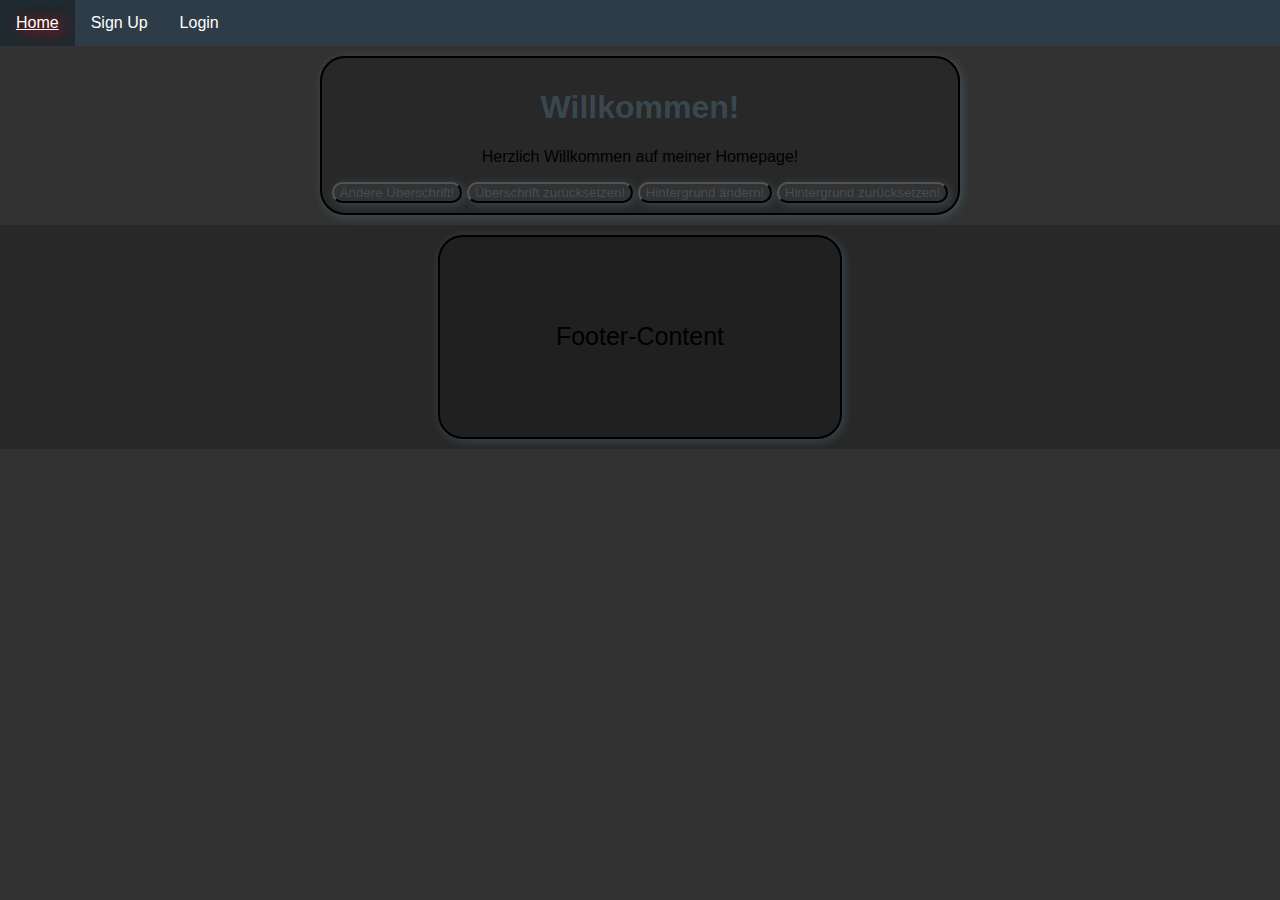
<file: index.html>
<!DOCTYPE html>
<html lang="de">
<head>
    <meta charset="UTF-8">
    <meta name="viewport" content="width=device-width, initial-scale=1.0">
    <title>Home</title>
    <link rel="stylesheet" href="styles.css">
    <link rel="stylesheet" href="index.css">
    <script type="text/javascript" src="index.js"></script>
</head>
<body id="body">
    <header class="navArea">
        <ul>
            <li><a class="active" href="index.html">Home</a></li>
            <li><a href="signUp.html">Sign Up</a></li>
            <li><a href="login.html">Login</a></li>
        </ul>
    </header>

    <div class="contentArea">
        <div class="begrüßung">
            <h1 id="topic1">Willkommen!</h1>
            <p>Herzlich Willkommen auf meiner Homepage!</p>
            <button id="clickMe" onclick="changeText()">Ändere Überschrift!</button>
            <button id="clickMe" onclick="deleteText()">Überschrift zurücksetzen!</button>
            <button id="clickMe" onclick="changeBodyColor()">Hintergrund ändern!</button>
            <button id="clickMe" onclick="removeBodyChanges()">Hintergrund zurücksetzen!</button>
        </div>
    </div>
    
    <footer class="footerArea">
        <div class="Banner">Footer-Content</div>
    </footer>
    
</body>
</html>
</file>
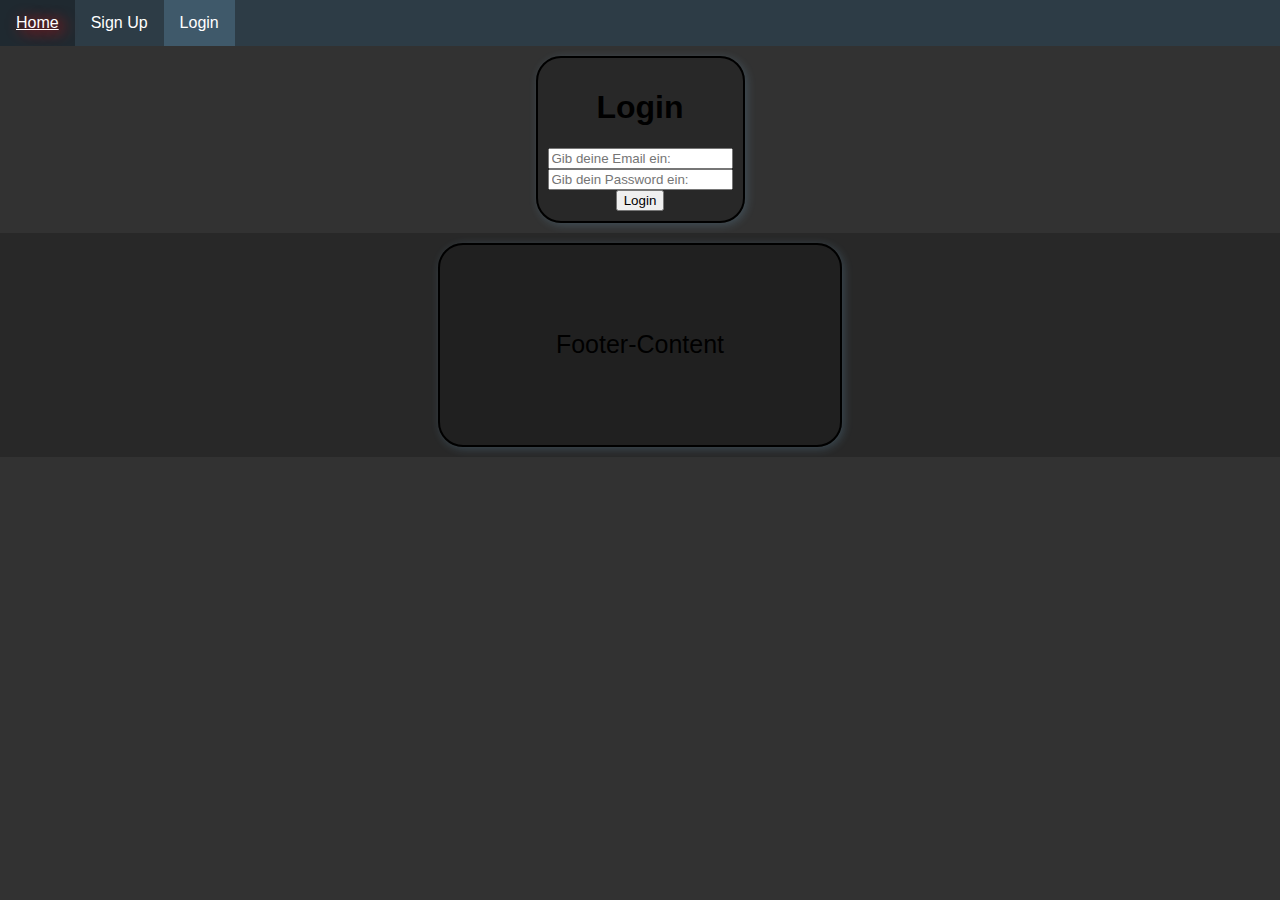
<file: login.html>
<!DOCTYPE html>
<html lang="de">
<head>
    <meta charset="UTF-8">
    <meta name="viewport" content="width=device-width, initial-scale=1.0">
    <title>Login</title>
    <link rel="stylesheet" href="styles.css">
    <link rel="stylesheet" href="login.css">
    <script type="text/javascript" src="login.js"></script>
</head>
<body id="body">
    <header class="navArea">
        <ul>
            <li><a href="index.html">Home</a></li>
            <li><a href="signUp.html">Sign Up</a></li>
            <li><a class="active" href="login.html">Login</a></li>
        </ul>
    </header>

    <div class="contentArea">
        <div class="begrüßung">
            <h1>Login</h1>
            <input id="emailTI" placeholder="Gib deine Email ein: " /><br>
            <input id="passwordTI" placeholder="Gib dein Password ein: " /><br>
            <button onclick="userLogIn()">Login</button>
        </div>
    </div>
    
    <footer class="footerArea">
        <div class="Banner">Footer-Content</div>
    </footer>
    
</body>
</html>
</file>
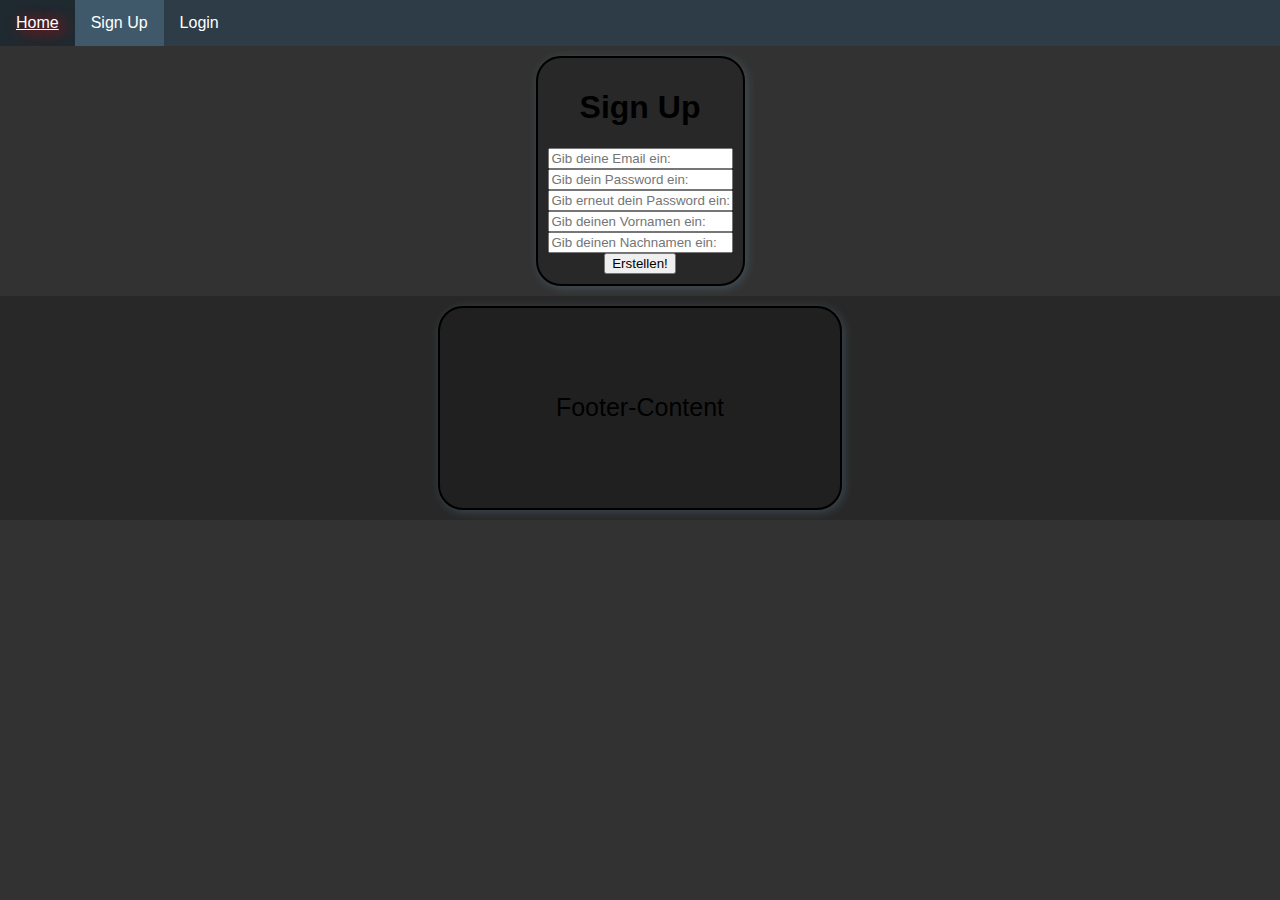
<file: signUp.html>
<!DOCTYPE html>
<html lang="de">
<head>
    <meta charset="UTF-8">
    <meta name="viewport" content="width=device-width, initial-scale=1.0">
    <title>Sign Up</title>
    <link rel="stylesheet" href="styles.css">
    <link rel="stylesheet" href="signUp.css">
    <script type="text/javascript" src="signUp.js"></script>
</head>
<body id="body">
    <header class="navArea">
        <ul>
            <li><a href="index.html">Home</a></li>
            <li><a class="active" href="signUp.html">Sign Up</a></li>
            <li><a href="login.html">Login</a></li>
        </ul>
    </header>

    <div class="contentArea">
        <div class="begrüßung">
            <h1>Sign Up</h1>
            <input id="emailTI" placeholder="Gib deine Email ein: " /><br>
            <input id="passwordTI" placeholder="Gib dein Password ein: " /><br>
            <input id="repeatPasswordTI" placeholder="Gib erneut dein Password ein: " /><br>
            <input id="firstName" placeholder="Gib deinen Vornamen ein:" /><br>
            <input id="familyName" placeholder="Gib deinen Nachnamen ein:" /><br>
            <button onclick="userSignUp()">Erstellen!</button>
        </div>
    </div>
    
    <footer class="footerArea">
        <div class="Banner">Footer-Content</div>
    </footer>
    
</body>
</html>
</file>
<file: styles.css>
body {
    margin: 0px;
    padding: 0px;
    background-color: rgb(50, 50, 50);
    font-family: Verdana, Geneva, Tahoma, sans-serif;
}


/* Header START */
.navArea {
    width: 100vw;
    display: flex;
    box-sizing: border-box;
    background-color: #0096fa19;
}

.navArea ul {
    list-style-type: none;
    margin: 0;
    padding: 0;
    overflow: hidden;
}

.navArea li {
    float: left;
}

.navArea li a {
    display: block;
    color: white;
    text-align: center;
    padding: 14px 16px;
    text-decoration: none;
    &:hover {
        text-decoration: underline;
        background-color: rgba(0, 0, 0, 0.300);
        text-shadow: 5px 2px 15px red;
        transition: text-shadow 1s ease-in-out;
    }
}

.active {
    background-color: rgba(135, 206, 250, 0.200);
}

/* Header END */


/* Content START */

.contentArea {
    width: 100vw;
    display: flex;
    box-sizing: border-box;
    justify-content: center;
    align-items: center;
}

/* Content END */


/* Footer START */

.footerArea {
    width: 100vw;
    display: flex;
    box-sizing: border-box;
    justify-content: center;
    align-items: center;
    background-color: rgba(0, 0, 0, 0.200);
}

.Banner {
    margin: 10px;
    height: 200px;
    width: 400px;
    border: black solid 2px;
    background-color: rgba(0, 0, 0, 0.200);
    align-items: center;
    display: flex;
    justify-content: center;
    font-family: 'Gill Sans', 'Gill Sans MT', Calibri, 'Trebuchet MS', sans-serif;
    border-radius: 25px;
    font-size: 25px;
    box-shadow: 2px 2px 10px rgba(135, 206, 250, 0.200);
    &:hover {
        box-shadow: 2px 2px 10px red;
        transition: box-shadow 1s ease-in-out;
    }
}

/* Footer END */
</file>
<file: index.css>
.begrüßung {
    text-align: center;
    border: black solid 2px;
    background-color: rgba(0, 0, 0, 0.200);
    border-radius: 25px;
    margin: 10px;
    padding: 10px;
    box-shadow: 2px 2px 10px rgba(135, 206, 250, 0.200);
    &:hover {
        box-shadow: 2px 2px 10px red;
        transition: box-shadow 1s ease-in-out;
    }
}

.begrüßung h1 {
    color: rgba(135, 206, 250, 0.200);
}

#clickMe {
    background-color: rgb(50, 50, 50);
    border-radius: 25px;
    color: rgba(135, 206, 250, 0.200);
    box-shadow: 2px 2px 10px rgba(135, 206, 250, 0.200);
    &:hover {
        transform: scale(1.2);
        color: red;
        box-shadow: 2px 2px 10px;
        transition: color 1s, transform 1s, box-shadow 1s ease-in-out;
    }
}
</file>
<file: login.css>
.begrüßung {
    text-align: center;
    border: black solid 2px;
    background-color: rgba(0, 0, 0, 0.200);
    border-radius: 25px;
    margin: 10px;
    padding: 10px;
    box-shadow: 2px 2px 10px rgba(135, 206, 250, 0.200);
    &:hover {
        box-shadow: 2px 2px 10px red;
        transition: box-shadow 1s ease-in-out;
    }
}
</file>
<file: signUp.css>
.begrüßung {
    text-align: center;
    border: black solid 2px;
    background-color: rgba(0, 0, 0, 0.200);
    border-radius: 25px;
    margin: 10px;
    padding: 10px;
    box-shadow: 2px 2px 10px rgba(135, 206, 250, 0.200);
    &:hover {
        box-shadow: 2px 2px 10px red;
        transition: box-shadow 1s ease-in-out;
    }
}
</file>
